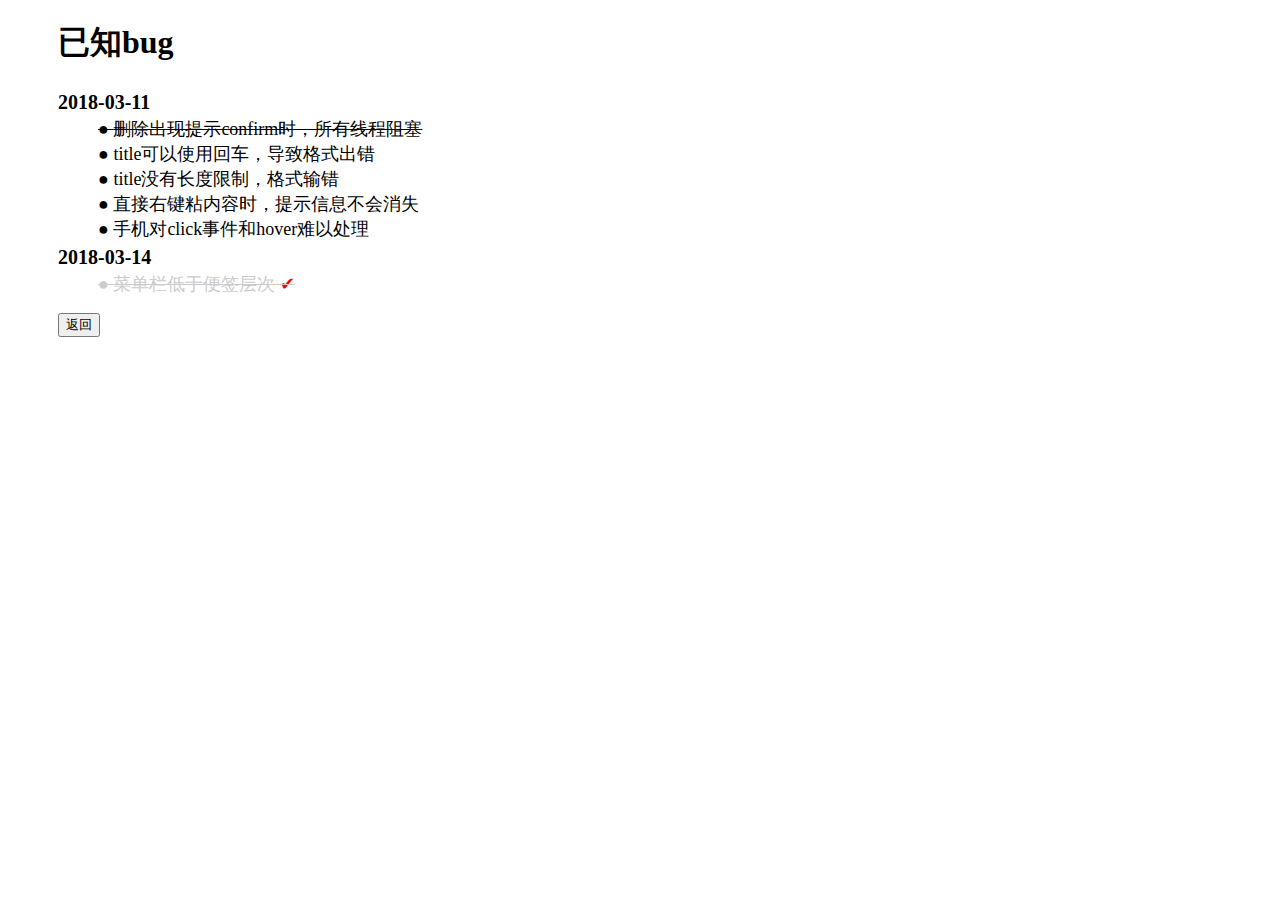
<file: bugReport.html>
<!doctype html>
<html>

<head>
    <meta charset="utf-8">
    <title>BUG Report</title>
    <link rel="stylesheet" href="css/log.css">
</head>

<body>
    <h1>已知bug</h1>
    <dl>
        <dt>2018-03-11</dt>
        <dd class="delete">删除出现提示confirm时，所有线程阻塞</dd>
        <dd>title可以使用回车，导致格式出错</dd>
        <dd>title没有长度限制，格式输错</dd>
        <dd>直接右键粘内容时，提示信息不会消失</dd>
        <dd>手机对click事件和hover难以处理</dd>
        <dt>2018-03-14</dt>
        <dd class="finish">菜单栏低于便签层次</dd>
    </dl>
    <a href="index.html">
        <button>返回</button>
    </a>
</body>

</html>
</file>
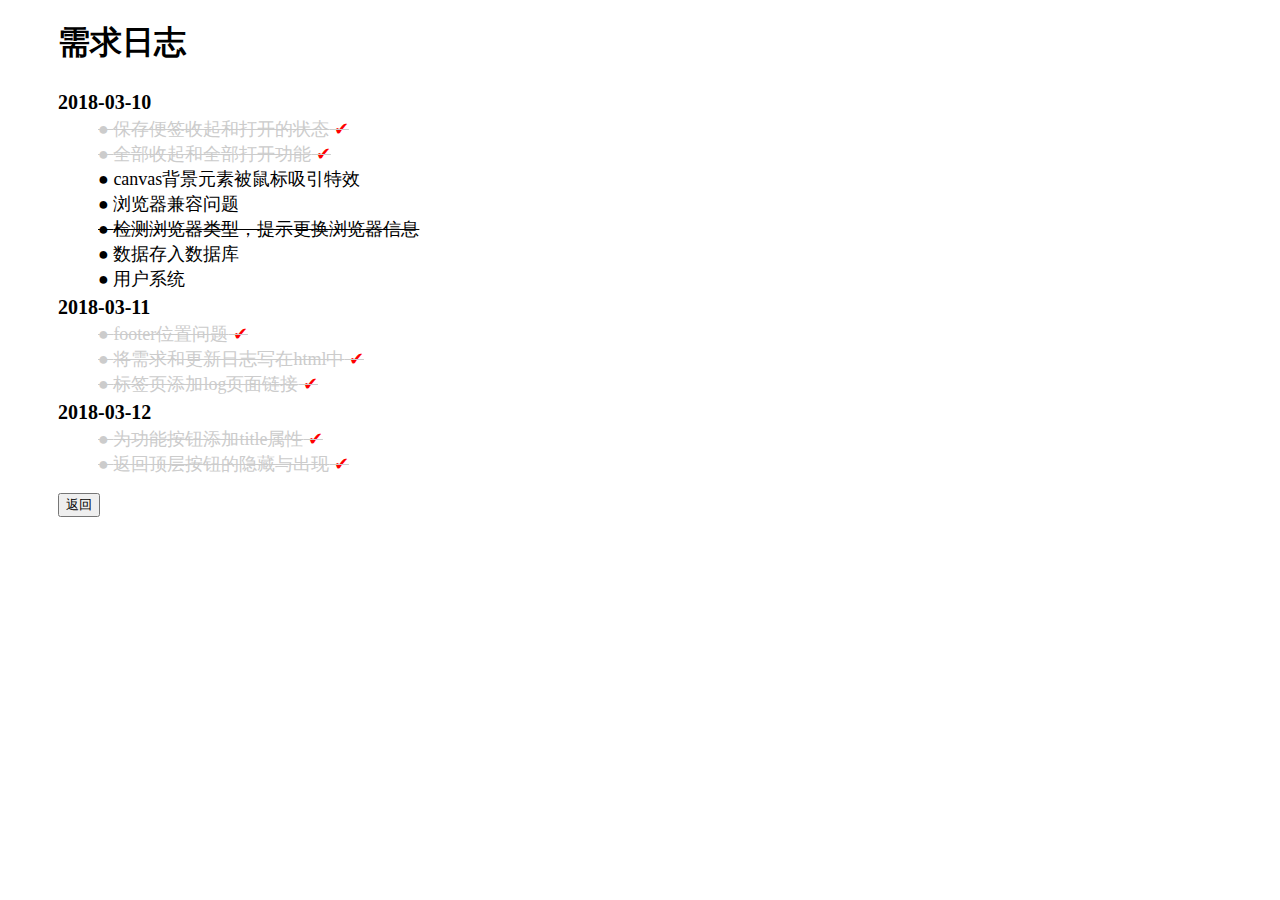
<file: productRequirements.html>
<!DOCTYPE html>
<html lang="en">

<head>
    <meta charset="UTF-8">
    <title>Product Requirements</title>
    <link rel="stylesheet" href="css/log.css">
</head>

<body>
    <h1>需求日志</h1>
    <dl>
        <dt>2018-03-10</dt>
        <dd class="finish">保存便签收起和打开的状态</dd>
        <dd class="finish">全部收起和全部打开功能</dd>
        <dd>canvas背景元素被鼠标吸引特效</dd>
        <dd>浏览器兼容问题</dd>
        <dd class="delete">检测浏览器类型，提示更换浏览器信息</dd>
        <dd>数据存入数据库</dd>
        <dd>用户系统</dd>
        <dt>2018-03-11</dt>
        <dd class="finish">footer位置问题</dd>
        <dd class="finish">将需求和更新日志写在html中</dd>
        <dd class="finish">标签页添加log页面链接</dd>
        <dt>2018-03-12</dt>
        <dd class="finish">为功能按钮添加title属性</dd>
        <dd class="finish">返回顶层按钮的隐藏与出现</dd>
    </dl>
    <a href="index.html">
        <button>返回</button>
    </a>
</body>

</html>
</file>
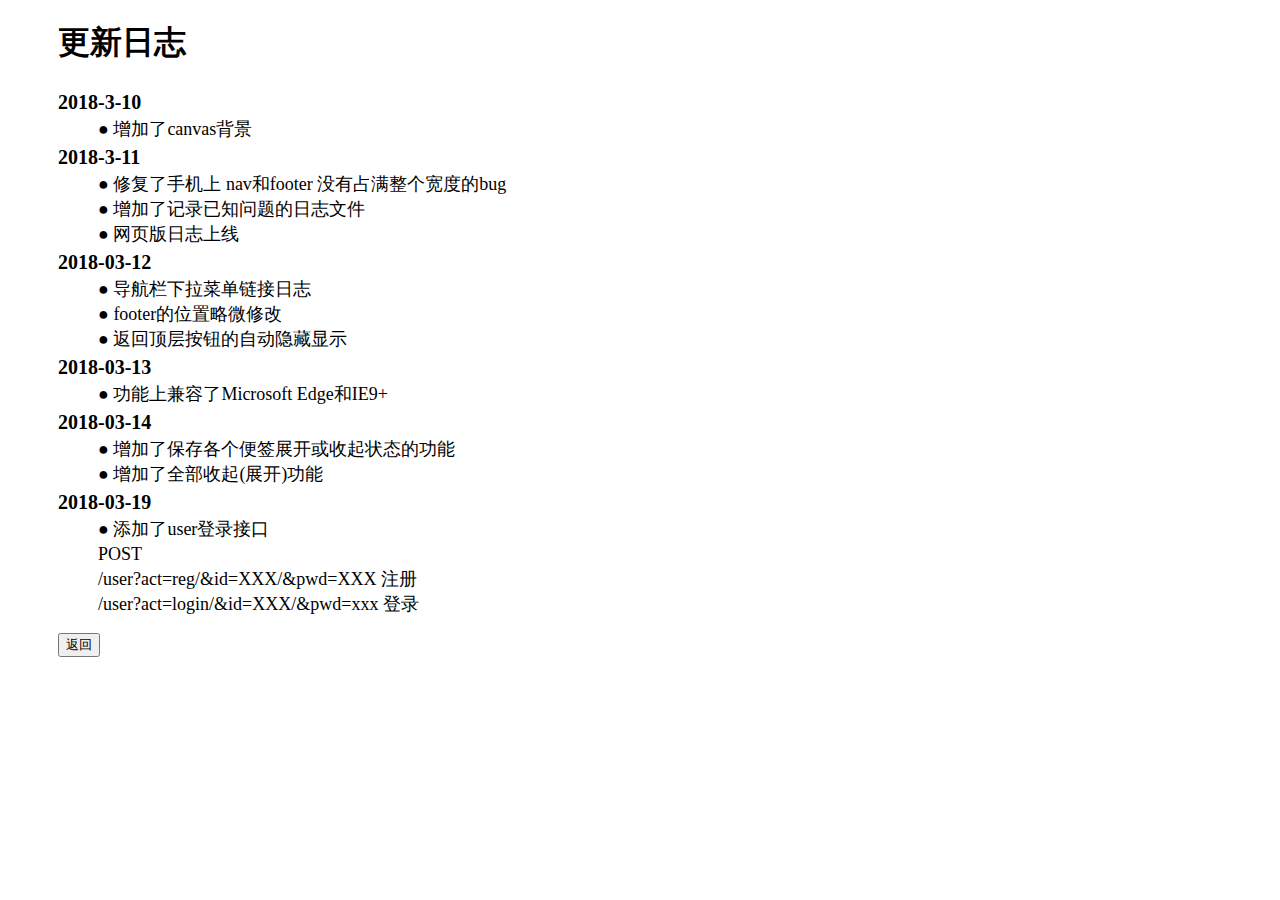
<file: updateLog.html>
<!DOCTYPE html>
<html lang="en">

<head>
    <meta charset="UTF-8">
    <title>Update Log</title>
    <link rel="stylesheet" href="css/log.css">
</head>

<body>
    <h1>更新日志</h1>
    <dl>
        <dt>2018-3-10</dt>
        <dd>增加了canvas背景</dd>
        <dt>2018-3-11</dt>
        <dd>修复了手机上 nav和footer 没有占满整个宽度的bug</dd>
        <dd>增加了记录已知问题的日志文件</dd>
        <dd>网页版日志上线</dd>
        <dt>2018-03-12</dt>
        <dd>导航栏下拉菜单链接日志</dd>
        <dd>footer的位置略微修改</dd>
        <dd>返回顶层按钮的自动隐藏显示</dd>
        <dt>2018-03-13</dt>
        <dd>功能上兼容了Microsoft Edge和IE9+</dd>
        <dt>2018-03-14</dt>
        <dd>增加了保存各个便签展开或收起状态的功能</dd>
        <dd>增加了全部收起(展开)功能</dd>
        <dt>2018-03-19</dt>
        <dd>
        添加了user登录接口<br> 
		POST<br>
		/user?act=reg/&id=XXX/&pwd=XXX   注册<br>
		/user?act=login/&id=XXX/&pwd=xxx 登录<br>
        </dd>
    </dl>
    <a href="index.html">
        <button>返回</button>
    </a>
</body>

</html>
</file>
<file: css/log.css>
@charset "utf-8";
body {
    padding: 0px 50px;
}
a {
    color:#333;
    text-decoration: none;
}
dt {
    font: bolder 20px/30px "微软雅黑";
}

dd {
    font: 18px/25px "微软雅黑";
}

dd:before {
    content: "● ";
}

.emergency{
	color:#f00;
	text-decoration: blink;
}

.finish:after {
    content: " ✔ ";
    color: #f00;
}

.finish {
    color: #ccc;
    text-decoration: line-through;
}

.delete {
    text-decoration: line-through;
}
</file>
